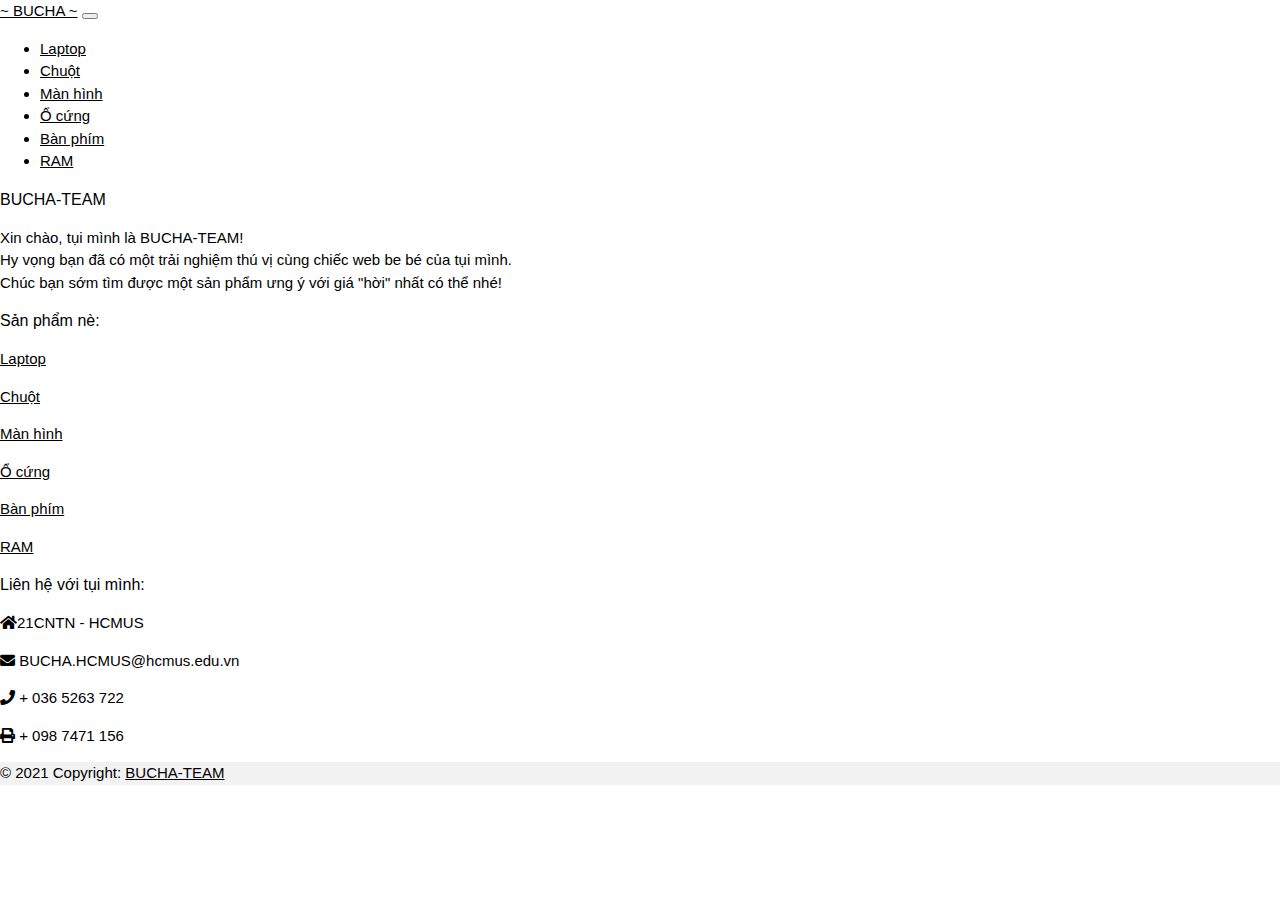
<file: Compare_Page/compPg.html>
<!DOCTYPE html>
<html lang="en">
  <head>
    <meta charset="UTF-8" />
    <meta http-equiv="X-UA-Compatible" content="IE=edge" />
    <meta name="viewport" content="width=device-width, initial-scale=1.0" />
    <link rel="stylesheet" href="./compPg.css" />
    <link
      href="https://cdn.jsdelivr.net/npm/bootstrap@5.3.0-alpha3/dist/css/bootstrap.min.css"
      rel="stylesheet"
      integrity="sha384-KK94CHFLLe+nY2dmCWGMq91rCGa5gtU4mk92HdvYe+M/SXH301p5ILy+dN9+nJOZ"
      crossorigin="anonymous"
    />
    <link
      rel="stylesheet"
      href="https://cdnjs.cloudflare.com/ajax/libs/font-awesome/5.11.2/css/all.css"
    />
    <link rel="stylesheet" href="https://www.w3schools.com/w3css/4/w3.css" />
    <script
      src="https://code.jquery.com/jquery-3.4.1.js"
      integrity="sha256-WpOohJOqMqqyKL9FccASB9O0KwACQJpFTUBLTYOVvVU="
      crossorigin="anonymous"
    ></script>
    <title>BUCHA CRAWLER</title>
  </head>

  <body>
    <div class="container">
      <div class="header">
        <nav class="navbar navbar-expand-lg bg-body-tertiary sticky-top">
          <div class="container-fluid">
            <a class="navbar-brand" href="../Home_Page/home_page.html"
              >~ BUCHA ~</a
            >
            <button
              class="navbar-toggler"
              type="button"
              data-bs-toggle="collapse"
              data-bs-target="#navbarScroll"
              aria-controls="navbarScroll"
              aria-expanded="false"
              aria-label="Toggle navigation"
            >
              <span class="navbar-toggler-icon"></span>
            </button>
            <div class="collapse navbar-collapse" id="navbarScroll">
              <!-- Cac trang  -->
            </div>
          </div>
        </nav>
      </div>

      <div class="show my-4 ms-3">
        <div class="row" id="add-product-name">
          <!-- <h4 class="text-dark">Laptop Asus ThinkBook 14s Yoga ITL i5</h4> -->
        </div>

        <div class="row">
          <div
            id="add-imgs-show"
            class="col-3 w3-content rounded-3"
            style="min-width: 350px; width: 40%"
          >
            <!-- <div class="mt-4 w3-content">
                        <div class="row ms-0 show-img" style="width: 100%; height: 300px; overflow: hidden;">
                            <img class="rounded-5 mySlides" src=${proImgs[0]} style="width:100%; height: 100%; ">
                            <img class="rounded-5 mySlides" src=${proImgs[x]} style="width:100%; height: 100%; display:none">
                        </div>
                        <div class="row ms-0 w3-section" style="width: 100%; height: 50px"> 
                            <img class="demo rounded-3 w3-opacity w3-hover-opacity-off" src=${proImgs[x]} style="height: 100%; width:20%; cursor:pointer" onclick="currentDiv(${x+1})">
                        </div>
                    </div> -->
          </div>

          <div class="col" id="add-left-border">
            <div
              id="add-infor-table"
              class="row card re-card st-card m-2"
              style="min-width: 350px; width: 90%"
            >
              <!-- <h2 class="infor-header card-title">Thông số kỹ thuật</h2>
                        <table class="table table-striped table-bordered">
                            <colgroup>
                                <col span="1" style="width: 15%;">
                                <col span="1" style="width: 35%;">
                            </colgroup>
                            <tbody>
                                <tr>
                                    <th scope="row">CPU</th>
                                    <td>Mark</td>
                                </tr>
                            </tbody>
                        </table> -->
            </div>
          </div>
        </div>

        <div class="row my-4" id="add-list-products">
          <!-- <a style="width: 12rem; text-decoration: none; align-items: center;" class="card border-3 border-secondary m-3"
                    href="https://tiki.vn/thieu-nu-chien-xa-tap-1-p38322058.html?spid=38322059&itm_campaign=tiki-reco_UNK_DT_UNK_UNK_deal-hot_UNK_rule-base-flash-deal-v3_UNK_RB_batched_PID.38322059&itm_medium=CPC&itm_source=tiki-reco&tclid=ddb26764716539d77b003c364d37e2eed1df7b2fc9673a44378e4aca3424323f">
                    <img style="object-fit: contain;height: 30px;" class="card-img-top mt-2"
                        src="https://salt.tikicdn.com/ts/upload/e4/49/6c/270be9859abd5f5ec5071da65fab0a94.png">
                    <ul class="list-group list-group-flush">
                        <li class="list-group-item">
                            <h5 class="text-danger">20.000.000đ</h5>
                        </li>
                    </ul>
                </a>                       -->
        </div>
      </div>

      <div class="footer">
        <!-- Footer -->
        <footer
          class="text-center text-lg-start bg-light text-muted sticky-bottom"
        >
          <!-- Section: Links  -->
          <section class="">
            <!-- <div class="container text-center text-md-start mt-5"> -->
            <!-- Grid row -->
            <div class="row mt-3">
              <!-- Grid column -->
              <div class="col-md-3 col-lg-4 col-xl-3 mx-auto mb-4 mt-4">
                <!-- Content -->
                <h6 class="text-uppercase fw-bold mb-4">BUCHA-TEAM</h6>
                <p>
                  Xin chào, tụi mình là BUCHA-TEAM!<br />
                  Hy vọng bạn đã có một trải nghiệm thú vị cùng chiếc web be bé
                  của tụi mình.<br />
                  Chúc bạn sớm tìm được một sản phẩm ưng ý với giá "hời" nhất có
                  thể nhé!
                </p>
              </div>
              <!-- Grid column -->

              <!-- Grid column -->
              <div class="col-md-2 col-lg-2 col-xl-2 mx-auto mb-4 mt-4">
                <!-- Links -->
                <h6 class="text-uppercase fw-bold mb-4">Sản phẩm nè:</h6>
                <div id="add-footer-pages-here">
                  <!-- chen link cac page  -->
                </div>
              </div>
              <!-- Grid column -->

              <!-- Grid column -->
              <div class="col-md-4 col-lg-3 col-xl-3 mx-auto mb-md-0 mb-4 mt-4">
                <!-- Links -->
                <h6 class="text-uppercase fw-bold mb-4">
                  Liên hệ với tụi mình:
                </h6>
                <p><i class="fas fa-home me-3"></i>21CNTN - HCMUS</p>
                <p>
                  <i class="fas fa-envelope me-3"></i>
                  BUCHA.HCMUS@hcmus.edu.vn
                </p>
                <p><i class="fas fa-phone me-3"></i> + 036 5263 722</p>
                <p><i class="fas fa-print me-3"></i> + 098 7471 156</p>
              </div>
              <!-- Grid column -->
            </div>
            <!-- Grid row
                    </div> -->
          </section>
          <!-- Section: Links  -->

          <!-- Copyright -->
          <div
            class="text-center p-4"
            style="background-color: rgba(0, 0, 0, 0.05)"
          >
            © 2021 Copyright:
            <a class="text-reset fw-bold" href="../Home_Page/home_page.html"
              >BUCHA-TEAM</a
            >
          </div>
          <!-- Copyright -->
        </footer>
        <!-- Footer -->
      </div>
    </div>

    <script src="./compPg.js"></script>
    <script
      src="https://cdn.jsdelivr.net/npm/bootstrap@5.3.0-alpha3/dist/js/bootstrap.bundle.min.js"
      integrity="sha384-ENjdO4Dr2bkBIFxQpeoTz1HIcje39Wm4jDKdf19U8gI4ddQ3GYNS7NTKfAdVQSZe"
      crossorigin="anonymous"
    ></script>
  </body>
</html>
</file>
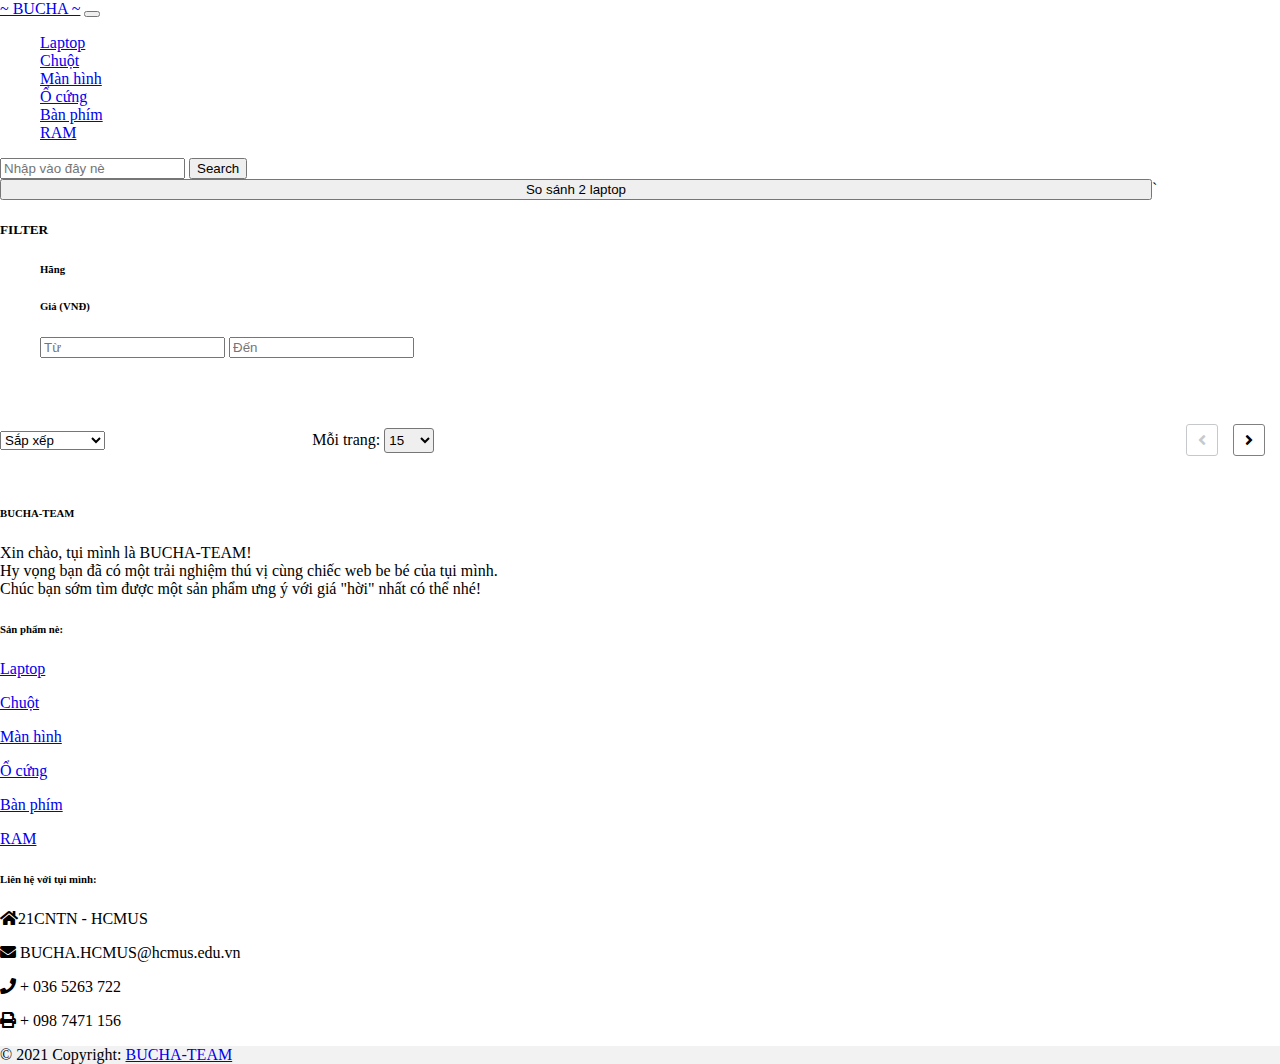
<file: Laptop_Page/lapPg.html>
<!DOCTYPE html>
<html lang="en">
  <head>
    <meta charset="UTF-8" />
    <meta http-equiv="X-UA-Compatible" content="IE=edge" />
    <meta name="viewport" content="width=device-width, initial-scale=1.0" />
    <link rel="stylesheet" href="lapPg.css" />
    <link
      href="https://cdn.jsdelivr.net/npm/bootstrap@5.3.0-alpha3/dist/css/bootstrap.min.css"
      rel="stylesheet"
      integrity="sha384-KK94CHFLLe+nY2dmCWGMq91rCGa5gtU4mk92HdvYe+M/SXH301p5ILy+dN9+nJOZ"
      crossorigin="anonymous"
    />
    <link
      rel="stylesheet"
      href="https://cdnjs.cloudflare.com/ajax/libs/font-awesome/5.11.2/css/all.css"
    />
    <script
      src="https://code.jquery.com/jquery-3.4.1.js"
      integrity="sha256-WpOohJOqMqqyKL9FccASB9O0KwACQJpFTUBLTYOVvVU="
      crossorigin="anonymous"
    ></script>
    <title>BUCHA CRAWLER</title>
  </head>

  <body>
    <div class="container">
      <div class="header">
        <nav class="navbar navbar-expand-lg bg-body-tertiary sticky-top">
          <div class="container-fluid">
            <a class="navbar-brand" href="../Home_Page/home_page.html"
              >~ BUCHA ~</a
            >
            <button
              class="navbar-toggler"
              type="button"
              data-bs-toggle="collapse"
              data-bs-target="#navbarScroll"
              aria-controls="navbarScroll"
              aria-expanded="false"
              aria-label="Toggle navigation"
            >
              <span class="navbar-toggler-icon"></span>
            </button>
            <div class="collapse navbar-collapse" id="navbarScroll">
              <!-- Cac trang  -->
            </div>
          </div>
        </nav>
      </div>

      <div class="show">
        <div class="row">
          <!-- Grid column -->
          <div class="col-2 mt-5">
            <input
              type="button"
              onclick="window.location.href='/Picking/picking.html'"
              ;
              value="So sánh 2 laptop"
              class="m-2 mb-4 btn btn-success"
              style="width: 90%"
            />`
            <div class="card" style="min-width: 180px">
              <h5 class="card-title text-dark m-2">FILTER</h5>
              <ul class="list-group list-group-flush">
                <li class="list-group-item text-secondary">
                  <h6 class="card-title text-secondary">Hãng</h6>
                  <div class="brand-option" id="add-brand-option">
                    <!-- <div class="form-check">
                                        <input class="form-check-input" type="checkbox" value="Asus" id="Asus">
                                        <label class="form-check-label text-dark">Asus</label>
                                    </div> -->
                  </div>
                </li>
                <!-- <li class="list-group-item text-secondary">
                                <h6 class="card-title text-secondary">Website</h6>
                                <div class="website-option">
                                    <div class="form-check">
                                        <input class="form-check-input" type="checkbox" value="Tiki" id="Tiki">
                                        <label class="form-check-label text-dark">Tiki</label>
                                    </div>
                                </div>
                            </li> -->
                <li class="list-group-item text-secondary">
                  <h6 class="card-title text-secondary">Giá (VNĐ)</h6>
                  <div class="price-option">
                    <input
                      type="number"
                      class="form-control mb-2"
                      placeholder="Từ"
                      id="min-price"
                    />
                    <input
                      type="number"
                      class="form-control"
                      placeholder="Đến"
                      id="max-price"
                    />
                  </div>
                </li>
              </ul>
            </div>
          </div>

          <div class="col">
            <div class="content__paging">
              <div class="sort-config">
                <!-- <label for="">Sắp xếp: </label> -->

                <select name="" id="sort-select">
                  <option value="0" selected disabled>Sắp xếp</option>
                  <option value="1">Tăng theo giá</option>
                  <option value="-1">Giảm theo giá</option>
                </select>
              </div>
              <!-- <div class="content__paging-option"> -->
              <div class="page-config">
                <label for="">Mỗi trang: </label>

                <select name="" id="mySelect">
                  <option value="12">12</option>
                  <option value="15" selected>15</option>
                  <option value="18">18</option>
                  <option value="21">21</option>
                </select>
              </div>

              <div class="total-page"></div>

              <div class="total-item"></div>
              <!-- </div> -->

              <div class="page">
                <ul>
                  <li class="btn-prev btn-no-active fas fa-angle-left"></li>

                  <div class="number-page" id="number-page">
                    <!-- <li class="active">
                                        <a>1</a>
                                    </li>
                                    <li>
                                        <a>2</a>
                                    </li>
                                    <li>
                                        <a>3</a>
                                    </li> -->
                  </div>

                  <li class="btn-next fas fa-angle-right"></li>
                </ul>
              </div>
            </div>

            <section class="content__product">
              <div class="container py-3">
                <div class="add-product-here row" id="product">
                  <!-- <div class="col-md-12 col-lg-4 mb-4 mb-lg-0 mt-3">
                                    <div class="card content__product__item">
                                        <div class="d-flex justify-content-between p-3">
                                            <p class="small"><a href="#!" class="text-muted">Category</a></p>
                                            <div class="d-flex align-items-center justify-content-center shadow-1-strong"
                                                style="width: 50px; height: 30px;">
                                                <div class="container-website-logo">
                                                    <a href="https://tiki.vn/">
                                                        <img style="width: 100%;"
                                                            src="https://salt.tikicdn.com/ts/upload/e4/49/6c/270be9859abd5f5ec5071da65fab0a94.png">
                                                    </a>
                                                </div>
                                            </div>
                                        </div>
                                        <img src="https://mdbcdn.b-cdn.net/img/Photos/Horizontal/E-commerce/Products/4.webp"
                                            class="card-img-top" alt="Laptop" />
                                        <div class="card-body">
                                            <h6 class="mb-1">Product Name</h6>

                                            <div class="d-flex justify-content-between mb-2">
                                                <h5 class="text-danger mb-1">Price</h5>
                                                <p class="text-muted mb-0">Available: <span class="fw-bold">7</span></p>
                                            </div>
                                        </div>
                                        <div class="ms-3 d-flex justify-content-between mb-4 me-3">
                                            <button class="btn btn-danger compair-but" style="width: 120px">So
                                                sánh</button>
                                            <button class="btn btn-success see-but" style="width: 120px">Chi tiết</button>
                                        </div>
                                    </div>
                                </div> -->
                </div>
              </div>
            </section>

            <div class="no-result">Không có kết quả tìm kiếm</div>
          </div>
        </div>
      </div>
    </div>

    <div class="footer">
      <!-- Footer -->
      <footer
        class="text-center text-lg-start bg-light text-muted sticky-bottom"
      >
        <!-- Section: Links  -->
        <section class="">
          <!-- <div class="container text-center text-md-start mt-5"> -->
          <!-- Grid row -->
          <div class="row mt-3">
            <!-- Grid column -->
            <div class="col-md-3 col-lg-4 col-xl-3 mx-auto mb-4 mt-4">
              <!-- Content -->
              <h6 class="text-uppercase fw-bold mb-4">BUCHA-TEAM</h6>
              <p>
                Xin chào, tụi mình là BUCHA-TEAM!<br />
                Hy vọng bạn đã có một trải nghiệm thú vị cùng chiếc web be bé
                của tụi mình.<br />
                Chúc bạn sớm tìm được một sản phẩm ưng ý với giá "hời" nhất có
                thể nhé!
              </p>
            </div>
            <!-- Grid column -->

            <!-- Grid column -->
            <div class="col-md-2 col-lg-2 col-xl-2 mx-auto mb-4 mt-4">
              <!-- Links -->
              <h6 class="text-uppercase fw-bold mb-4">Sản phẩm nè:</h6>
              <div id="add-footer-pages-here">
                <!-- chen link cac page  -->
              </div>
            </div>
            <!-- Grid column -->

            <!-- Grid column -->
            <div class="col-md-4 col-lg-3 col-xl-3 mx-auto mb-md-0 mb-4 mt-4">
              <!-- Links -->
              <h6 class="text-uppercase fw-bold mb-4">Liên hệ với tụi mình:</h6>
              <p><i class="fas fa-home me-3"></i>21CNTN - HCMUS</p>
              <p>
                <i class="fas fa-envelope me-3"></i>
                BUCHA.HCMUS@hcmus.edu.vn
              </p>
              <p><i class="fas fa-phone me-3"></i> + 036 5263 722</p>
              <p><i class="fas fa-print me-3"></i> + 098 7471 156</p>
            </div>
            <!-- Grid column -->
          </div>
          <!-- Grid row
                    </div> -->
        </section>
        <!-- Section: Links  -->

        <!-- Copyright -->
        <div
          class="text-center p-4"
          style="background-color: rgba(0, 0, 0, 0.05)"
        >
          © 2021 Copyright:
          <a class="text-reset fw-bold" href="../Home_Page/home_page.html"
            >BUCHA-TEAM</a
          >
        </div>
        <!-- Copyright -->
      </footer>
      <!-- Footer -->
    </div>

    <script src="lapPg.js"></script>
    <script
      src="https://cdn.jsdelivr.net/npm/bootstrap@5.3.0-alpha3/dist/js/bootstrap.bundle.min.js"
      integrity="sha384-ENjdO4Dr2bkBIFxQpeoTz1HIcje39Wm4jDKdf19U8gI4ddQ3GYNS7NTKfAdVQSZe"
      crossorigin="anonymous"
    ></script>
  </body>
</html>
</file>
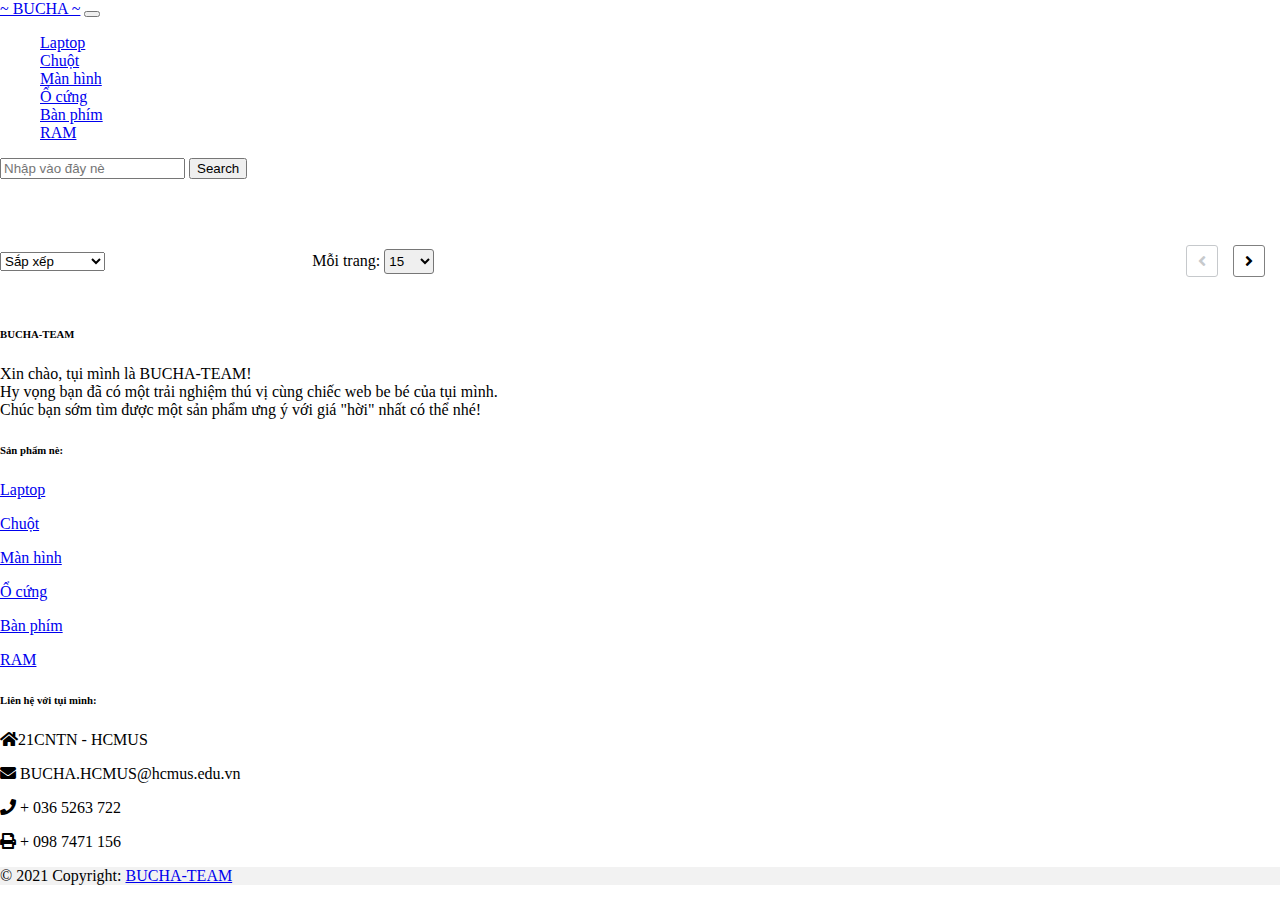
<file: Other/Other.html>
<!DOCTYPE html>
<html lang="en">
  <head>
    <meta charset="UTF-8" />
    <meta http-equiv="X-UA-Compatible" content="IE=edge" />
    <meta name="viewport" content="width=device-width, initial-scale=1.0" />
    <link rel="stylesheet" href="./Other.css" />
    <link
      href="https://cdn.jsdelivr.net/npm/bootstrap@5.3.0-alpha3/dist/css/bootstrap.min.css"
      rel="stylesheet"
      integrity="sha384-KK94CHFLLe+nY2dmCWGMq91rCGa5gtU4mk92HdvYe+M/SXH301p5ILy+dN9+nJOZ"
      crossorigin="anonymous"
    />
    <link
      rel="stylesheet"
      href="https://cdnjs.cloudflare.com/ajax/libs/font-awesome/5.11.2/css/all.css"
    />
    <script
      src="https://code.jquery.com/jquery-3.4.1.js"
      integrity="sha256-WpOohJOqMqqyKL9FccASB9O0KwACQJpFTUBLTYOVvVU="
      crossorigin="anonymous"
    ></script>
    <title>BUCHA CRAWLER</title>
  </head>

  <body>
    <div class="container">
      <div class="header">
        <nav class="navbar navbar-expand-lg bg-body-tertiary sticky-top">
          <div class="container-fluid">
            <a class="navbar-brand" href="../Home_Page/home_page.html"
              >~ BUCHA ~</a
            >
            <button
              class="navbar-toggler"
              type="button"
              data-bs-toggle="collapse"
              data-bs-target="#navbarScroll"
              aria-controls="navbarScroll"
              aria-expanded="false"
              aria-label="Toggle navigation"
            >
              <span class="navbar-toggler-icon"></span>
            </button>
            <div class="collapse navbar-collapse" id="navbarScroll">
              <!-- Cac trang -->
            </div>
          </div>
        </nav>
      </div>

      <div class="show">
        <div class="col">
          <div class="content__paging">
            <div class="sort-config">
              <!-- <label for="">Sắp xếp: </label> -->

              <select name="" id="sort-select">
                <option value="0" selected disabled>Sắp xếp</option>
                <option value="1">Tăng theo giá</option>
                <option value="-1">Giảm theo giá</option>
              </select>
            </div>
            <!-- <div class="content__paging-option"> -->
            <div class="page-config">
              <label for="">Mỗi trang: </label>

              <select name="" id="mySelect">
                <option value="12">12</option>
                <option value="15" selected>15</option>
                <option value="18">18</option>
                <option value="21">21</option>
              </select>
            </div>

            <div class="total-page"></div>

            <div class="total-item"></div>
            <!-- </div> -->

            <div class="page">
              <ul>
                <li class="btn-prev btn-no-active fas fa-angle-left"></li>

                <div class="number-page" id="number-page">
                  <!-- <li class="active">
                                        <a>1</a>
                                    </li>
                                    <li>
                                        <a>2</a>
                                    </li>
                                    <li>
                                        <a>3</a>
                                    </li> -->
                </div>

                <li class="btn-next fas fa-angle-right"></li>
              </ul>
            </div>
          </div>

          <section class="content__product">
            <div class="container py-3">
              <div class="add-product-here row" id="product">
                <!-- <div class="col-md-12 col-lg-4 mb-4 mb-lg-0 mt-3">
                                    <div class="card content__product__item">
                                        <div class="d-flex justify-content-between p-3">
                                            <p class="small"><a href="#!" class="text-muted">Category</a></p>
                                            <div class="d-flex align-items-center justify-content-center shadow-1-strong"
                                                style="width: 50px; height: 30px;">
                                                <div class="container-website-logo">
                                                    <a href="https://tiki.vn/">
                                                        <img style="width: 100%;"
                                                            src="https://salt.tikicdn.com/ts/upload/e4/49/6c/270be9859abd5f5ec5071da65fab0a94.png">
                                                    </a>
                                                </div>
                                            </div>
                                        </div>
                                        <img src="https://mdbcdn.b-cdn.net/img/Photos/Horizontal/E-commerce/Products/4.webp"
                                            class="card-img-top" alt="Laptop" />
                                        <div class="card-body">
                                            <h6 class="mb-1">Product Name</h6>

                                            <div class="d-flex justify-content-between mb-2">
                                                <h5 class="text-danger mb-1">Price</h5>
                                                <p class="text-muted mb-0">Available: <span class="fw-bold">7</span></p>
                                            </div>
                                        </div>
                                        <div class="ms-3 d-flex justify-content-between mb-4 me-3">
                                            <button class="btn btn-danger compair-but" style="width: 120px">So
                                                sánh</button>
                                            <button class="btn btn-success see-but" style="width: 120px">Chi tiết</button>
                                        </div>
                                    </div>
                                </div> -->
              </div>
            </div>
          </section>

          <div class="no-result">Không có kết quả tìm kiếm</div>
        </div>
      </div>

      <div class="footer">
        <!-- Footer -->
        <footer
          class="text-center text-lg-start bg-light text-muted sticky-bottom"
        >
          <!-- Section: Links  -->
          <section class="">
            <!-- <div class="container text-center text-md-start mt-5"> -->
            <!-- Grid row -->
            <div class="row mt-3">
              <!-- Grid column -->
              <div class="col-md-3 col-lg-4 col-xl-3 mx-auto mb-4 mt-4">
                <!-- Content -->
                <h6 class="text-uppercase fw-bold mb-4">BUCHA-TEAM</h6>
                <p>
                  Xin chào, tụi mình là BUCHA-TEAM!<br />
                  Hy vọng bạn đã có một trải nghiệm thú vị cùng chiếc web be bé
                  của tụi mình.<br />
                  Chúc bạn sớm tìm được một sản phẩm ưng ý với giá "hời" nhất có
                  thể nhé!
                </p>
              </div>
              <!-- Grid column -->

              <!-- Grid column -->
              <div class="col-md-2 col-lg-2 col-xl-2 mx-auto mb-4 mt-4">
                <!-- Links -->
                <h6 class="text-uppercase fw-bold mb-4">Sản phẩm nè:</h6>
                <div id="add-footer-pages-here">
                  <!-- chen link cac page  -->
                </div>
              </div>
              <!-- Grid column -->

              <!-- Grid column -->
              <div class="col-md-4 col-lg-3 col-xl-3 mx-auto mb-md-0 mb-4 mt-4">
                <!-- Links -->
                <h6 class="text-uppercase fw-bold mb-4">
                  Liên hệ với tụi mình:
                </h6>
                <p><i class="fas fa-home me-3"></i>21CNTN - HCMUS</p>
                <p>
                  <i class="fas fa-envelope me-3"></i>
                  BUCHA.HCMUS@hcmus.edu.vn
                </p>
                <p><i class="fas fa-phone me-3"></i> + 036 5263 722</p>
                <p><i class="fas fa-print me-3"></i> + 098 7471 156</p>
              </div>
              <!-- Grid column -->
            </div>
            <!-- Grid row
                    </div> -->
          </section>
          <!-- Section: Links  -->

          <!-- Copyright -->
          <div
            class="text-center p-4"
            style="background-color: rgba(0, 0, 0, 0.05)"
          >
            © 2021 Copyright:
            <a class="text-reset fw-bold" href="../Home_Page/home_page.html"
              >BUCHA-TEAM</a
            >
          </div>
          <!-- Copyright -->
        </footer>
        <!-- Footer -->
      </div>
    </div>

    <script src="./Other.js"></script>
    <script
      src="https://cdn.jsdelivr.net/npm/bootstrap@5.3.0-alpha3/dist/js/bootstrap.bundle.min.js"
      integrity="sha384-ENjdO4Dr2bkBIFxQpeoTz1HIcje39Wm4jDKdf19U8gI4ddQ3GYNS7NTKfAdVQSZe"
      crossorigin="anonymous"
    ></script>
  </body>
</html>
</file>
<file: Compare_Page/compPg.css>
body {
    padding: 0;
    margin: 0;
    box-sizing: border-box;
    /* background-image: linear-gradient(60deg, rgba(140, 189, 15, 0.2), rgba(190, 29, 202, 0.2)); */
}

#add-left-border {
    border-left: groove 3px rgba(0,0,0,0.5);
}
</file>
<file: Laptop_Page/lapPg.css>
body {
    padding: 0;
    margin: 0;
    box-sizing: border-box;
    /* background-image: linear-gradient(60deg, rgba(140, 189, 15, 0.2), rgba(190, 29, 202, 0.2)); */
}

/* ------------------------------------- */
ul li {
    list-style: none;
}

h3 {
    text-align: center;
}

.no-result {
    display: none;
    margin-left: 20px;
    font-size: 20px;
    text-align: center;
    margin-bottom: 50px;
    margin-top: 30px;
    color: red;
    padding: 80px;
    border: 1px solid gray;
}

.content__product {
    width: 100%;
    display: flex;
    flex-wrap: wrap;
    margin-left: 15px;
    margin-top: 10px;
}

/* .content__product .content__product__item {
    width: calc(100% / 3 - 30px);
    margin-right: 30px;
    margin-bottom: 20px;
    background: white;
} */

.content__product .content__product__item .highlight {
    color: #ff6e06;
}

.content__product .content__product__item ul {
    width: calc(100% / 3 - 30px);
    margin-right: 30px;
}

.content__product .content__product__item a {
    position: relative;
    width: 100%;
    padding-top: 58%;
    display: block;
}

.content__product .content__product__item a img {
    width: 100%;
    position: absolute;
    top: 0;
    left: 0;
    height: 100%;
}

.content__paging {
    margin-top: 50px;
    display: flex;
    justify-content: space-between;
    align-items: center;
}

.content__paging .page-config {
    margin-right: 30px;
}

.content__paging .page-config select {
    width: 50px;
    height: 25px;
    border-radius: 3px;
}

.content__paging .total-item,
.total-page {
    margin-right: 30px;
}

.content__paging .number-page {
    display: flex;
}

.content__paging ul {
    display: flex;
    justify-content: center;
}

.content__paging li {
    width: 30px;
    height: 30px;
    border-radius: 3px;
    border: 1px solid gray;
    display: flex;
    justify-content: center;
    align-items: center;
    margin-right: 15px;
    cursor: pointer;
}

.content__paging ul li a {
    color: black;
}

.btn-no-active {
    color: #c6c9cc;
    border: solid 1px #c6c9cc !important;
}

.content__paging .active {
    background: #ff6e06;
    border: 1px solid #ff6e06;
}

.content__paging .active a {
    color: white;
}
</file>
<file: Other/Other.css>
body {
    padding: 0;
    margin: 0;
    box-sizing: border-box;
    /* background-image: linear-gradient(60deg, rgba(140, 189, 15, 0.2), rgba(190, 29, 202, 0.2)); */
}

/* ------------------------------------- */
ul li {
    list-style: none;
}

h3 {
    text-align: center;
}

.no-result {
    display: none;
    margin-left: 20px;
    font-size: 20px;
    text-align: center;
    margin-bottom: 50px;
    margin-top: 30px;
    color: red;
    padding: 80px;
    border: 1px solid gray;
}

.content__product {
    width: 100%;
    display: flex;
    flex-wrap: wrap;
    margin-left: 15px;
    margin-top: 10px;
}

/* .content__product .content__product__item {
    width: calc(100% / 3 - 30px);
    margin-right: 30px;
    margin-bottom: 20px;
    background: white;
} */

.content__product .content__product__item .highlight {
    color: #ff6e06;
}

.content__product .content__product__item ul {
    width: calc(100% / 3 - 30px);
    margin-right: 30px;
}

.content__product .content__product__item a {
    position: relative;
    width: 100%;
    padding-top: 58%;
    display: block;
}

.content__product .content__product__item a img {
    width: 100%;
    position: absolute;
    top: 0;
    left: 0;
    height: 100%;
}

.content__paging {
    margin-top: 50px;
    display: flex;
    justify-content: space-between;
    align-items: center;
}

.content__paging .page-config {
    margin-right: 30px;
}

.content__paging .page-config select {
    width: 50px;
    height: 25px;
    border-radius: 3px;
}

.content__paging .total-item,
.total-page {
    margin-right: 30px;
}

.content__paging .number-page {
    display: flex;
}

.content__paging ul {
    display: flex;
    justify-content: center;
}

.content__paging li {
    width: 30px;
    height: 30px;
    border-radius: 3px;
    border: 1px solid gray;
    display: flex;
    justify-content: center;
    align-items: center;
    margin-right: 15px;
    cursor: pointer;
}

.content__paging ul li a {
    color: black;
}

.btn-no-active {
    color: #c6c9cc;
    border: solid 1px #c6c9cc !important;
}

.content__paging .active {
    background: #ff6e06;
    border: 1px solid #ff6e06;
}

.content__paging .active a {
    color: white;
}
</file>
